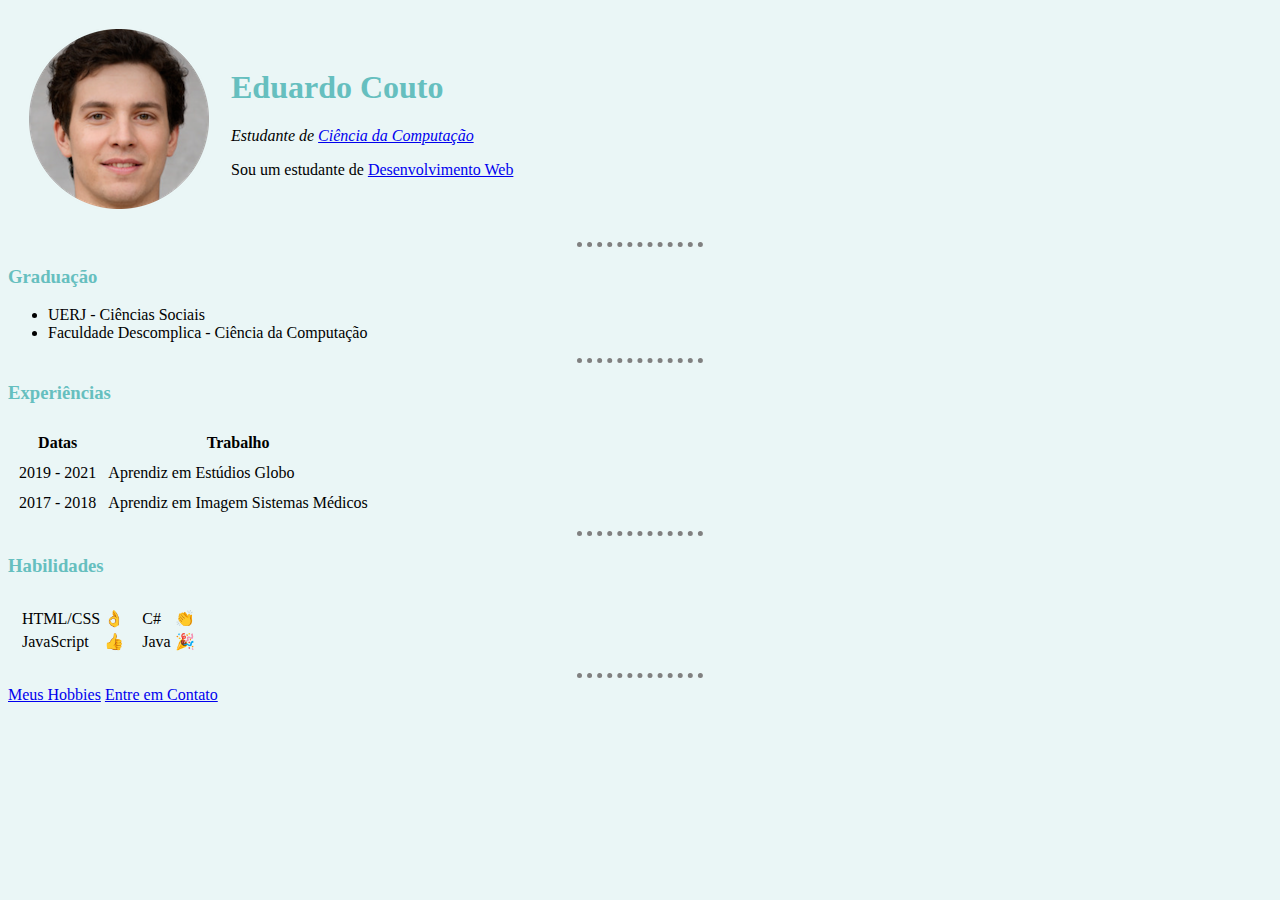
<file: index.html>
<!DOCTYPE html>
<html lang="pt-BR">

<head>
  <meta charset="UTF-8" />
  <link rel="stylesheet" href="css/styles.css">
  <title>Eduardo's Personal Site</title>

</head>

<body>
  <table cellspacing="20">
    <tr>
      <td><img src="img\fake-human-circle-img.png" alt="foto exemplo" /></td>
      <td>
        <h1>Eduardo Couto</h1>
        <p>
          <em>Estudante de
            <a target="_blank" href="https://pt.wikipedia.org/wiki/Ci%C3%AAncia_da_computa%C3%A7%C3%A3o">Ciência da
              Computação</a></em>
        </p>
        <p>
          Sou um estudante de
          <a target="_blank" href="https://pt.wikipedia.org/wiki/Desenvolvimento_web">Desenvolvimento Web</a>
      </td>
    </tr>
  </table>

  <hr />  
  <h3>Graduação</h3>
  <ul>
    <li>UERJ - Ciências Sociais</li>
    <li>Faculdade Descomplica - Ciência da Computação</li>
  </ul>
<hr>
  <h3>Experiências</h3>
  <table cellspacing="10">
    <thead>
      <tr>
        <th>Datas</th>
        <th>Trabalho</th>
      </tr>
    </thead>
    <tbody>
      <tr>
        <td>
          2019 - 2021
        </td>
        <td>Aprendiz em Estúdios Globo</td>
      </tr>
      <tr>
        <td>2017 - 2018</td>
        <td>Aprendiz em Imagem Sistemas Médicos</td>
      </tr>
    </tbody>
  </table>
<hr>
  <h3>Habilidades</h3>

  <table cellspacing="10">
    <tr>
      <td>
        <table>
          <tr>
            <td>HTML/CSS</td>
            <td>👌</td>
          </tr>
          <tr>
            <td>JavaScript</td>
            <td>👍</td>
          </tr>
        </table>
      </td>
      <td>
        <table>
          <tr>
            <td>C#</td>
            <td>👏</td>
          </tr>
          <tr>
            <td>Java </td>
            <td>🎉</td>
          </tr>
        </table>
  </table>

  <hr />

  <a href="hobbies.html">Meus Hobbies</a>
  <a href="contatos.html">Entre em Contato</a>
</body>

</html>
</file>
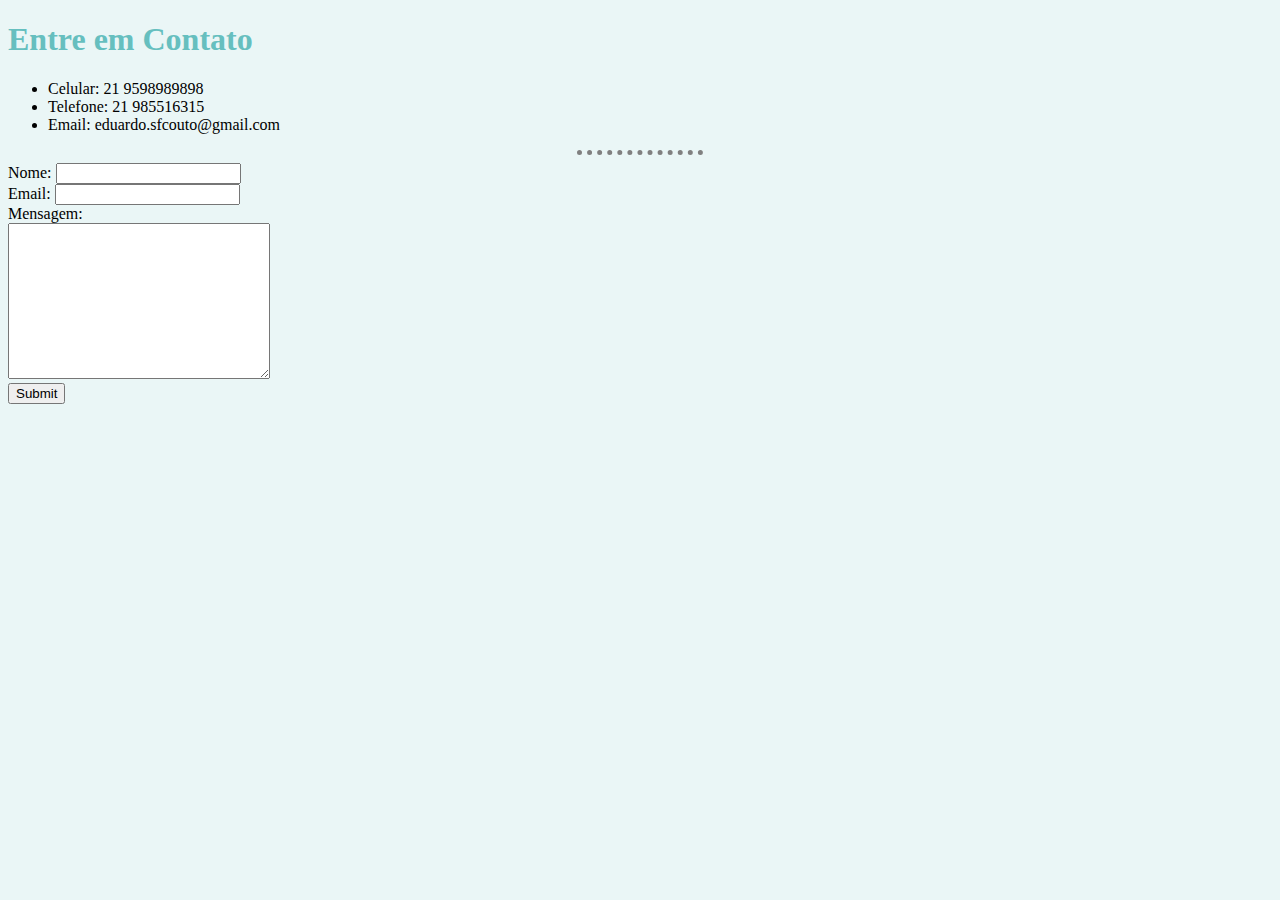
<file: contatos.html>
<!DOCTYPE html>
<html lang="pt-BR">

<head>
    <meta charset="UTF-8">
    <link rel="stylesheet" href="css/styles.css">
    <title>Meus Contatos</title>
</head>

<body>
    <h1>Entre em Contato</h3>
        <ul>
            <li>Celular: 21 9598989898</li>
            <li>Telefone: 21 985516315</li>
            <li>Email: eduardo.sfcouto@gmail.com</li>
        </ul>
        <hr>
        <form action="mailto:eduardo.sfcouto@gmail.com" method="post" enctype="text/plain">
            <label for="">Nome:</label>
            <input name="seuNome" type="text"><br>
            <label for="">Email:</label>
            <input name="seuEmail" type="email" name="" id=""><br>
            <label for="">Mensagem:</label><br>
            <textarea name="suaMensagem" id="" cols="30" rows="10"></textarea><br>
            <input type="submit">

        </form>
</body>

</html>
</file>
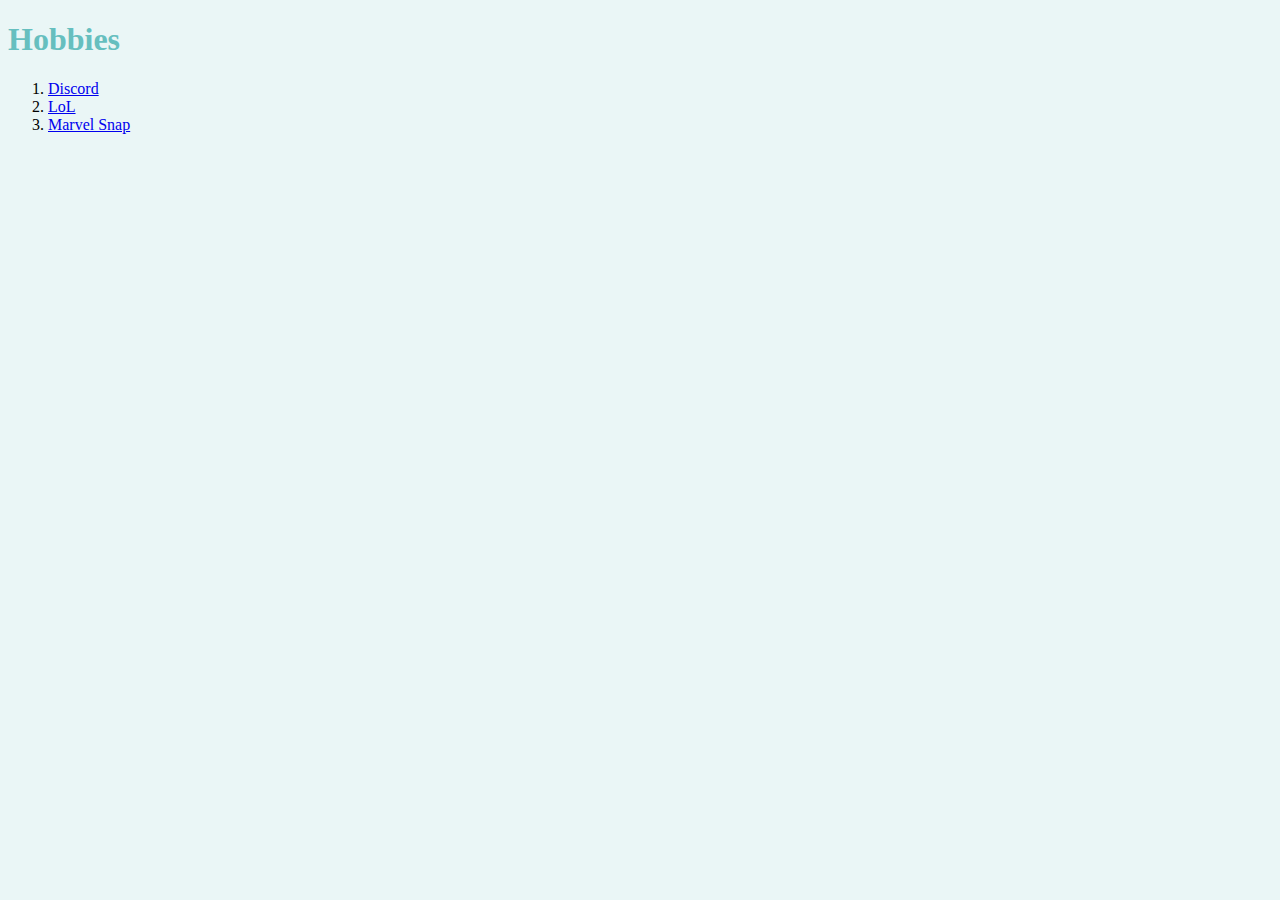
<file: hobbies.html>
<!DOCTYPE html>
<html lang="pt-BR">
<head>
    <meta charset="UTF-8">
    <link rel="stylesheet" href="css/styles.css">
    <title>Meus Hobbies</title>
</head>
<body>
    <h1>Hobbies</h1>
    <ol>
        <li><a href="https://discord.com/">Discord</a></li>
        <li><a href="https://leagueoflegends.fandom.com/pt-br/wiki/League_of_Legends_Wiki">LoL</a></li>
        <li><a href="https://www.marvelsnap.com/">Marvel Snap</a></li>
    </ol>
</body>
</html>
</file>
<file: css/styles.css>
body {
    background-color: #EAF6F6;
}

hr {
    border-color: grey;
    border-style: dotted none none;
    border-width: 5px;
    width: 10%;

}

h1, h3 {
    color: #66BFBF;
}
</file>
